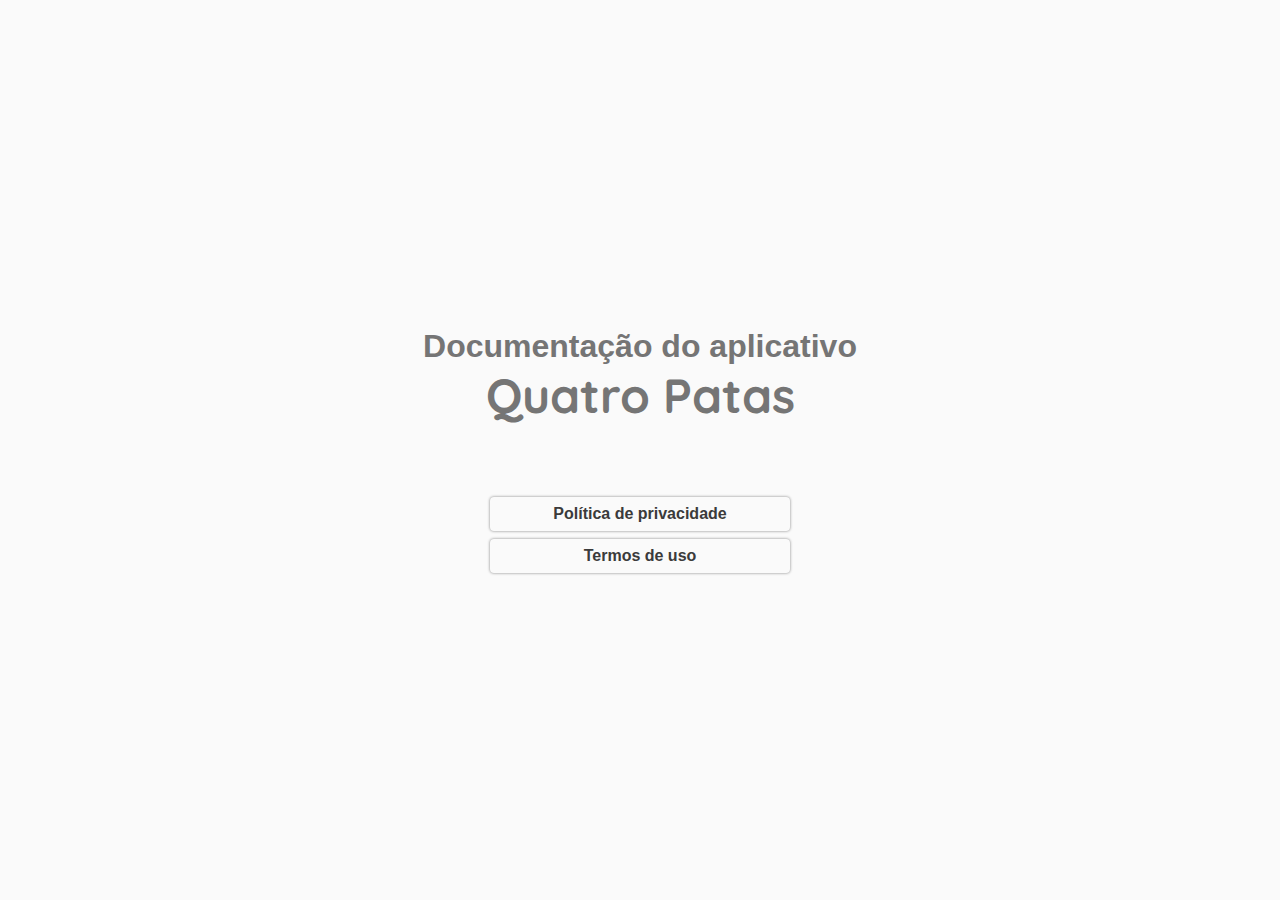
<file: index.html>
<!DOCTYPE html>
<html lang="en">
<head>
    <meta charset="UTF-8">
    <meta http-equiv="X-UA-Compatible" content="IE=edge">
    <meta name="viewport" content="width=device-width, initial-scale=1.0">
    <link rel="preconnect" href="https://fonts.googleapis.com">
    <link rel="preconnect" href="https://fonts.googleapis.com">
    <link rel="preconnect" href="https://fonts.gstatic.com" crossorigin>
    <link href="https://fonts.googleapis.com/css2?family=Quicksand:wght@300;400;500;600;700&display=swap" rel="stylesheet">
    <style>
        *{
            margin: 0;
            padding: 0;
            font-family: sans-serif;
            box-sizing: border-box;

        } 
        h1{
            text-align: center;
            margin-bottom: 64px;
            color: rgb(117, 117, 117);
        }
        #logo{
            font-family: 'Quicksand', sans-serif;
            font-size: 48px;
        }
        .content{
            display: flex;
            flex-direction: column;
            gap: 8px;
            width: 300px;
            align-items: center;
            justify-content: center;
            height: 100vh;
            width: 100vw;

            background-color: rgb(250, 250, 250);
        }
        a{
            color: rgb(59, 59, 59);
            box-shadow: 0 0 3px gray;

            text-align: center;
            padding: 8px 16px;
            width: 300px;

            transition: 0.3s;

            border-radius: 4px;
            font-weight: 700;
            text-decoration: none;

        }
        a:hover{
            color: white;
            background: linear-gradient(to right bottom, #000831 -20%, #61BDD0,#000831 120%);
        }
    </style>
    <title>termos e politicas</title>
</head>
<body>
    <div id="container" class="content">
        <h1>Documentação do aplicativo<br/>
            <span id="logo">Quatro Patas</span></h1>
        <a href="./politica-quatro-patas/">Política de privacidade</a>
        <a href="./termo-quatro-patas/">Termos de uso</a>
    </div>
</body>
</html>
</file>
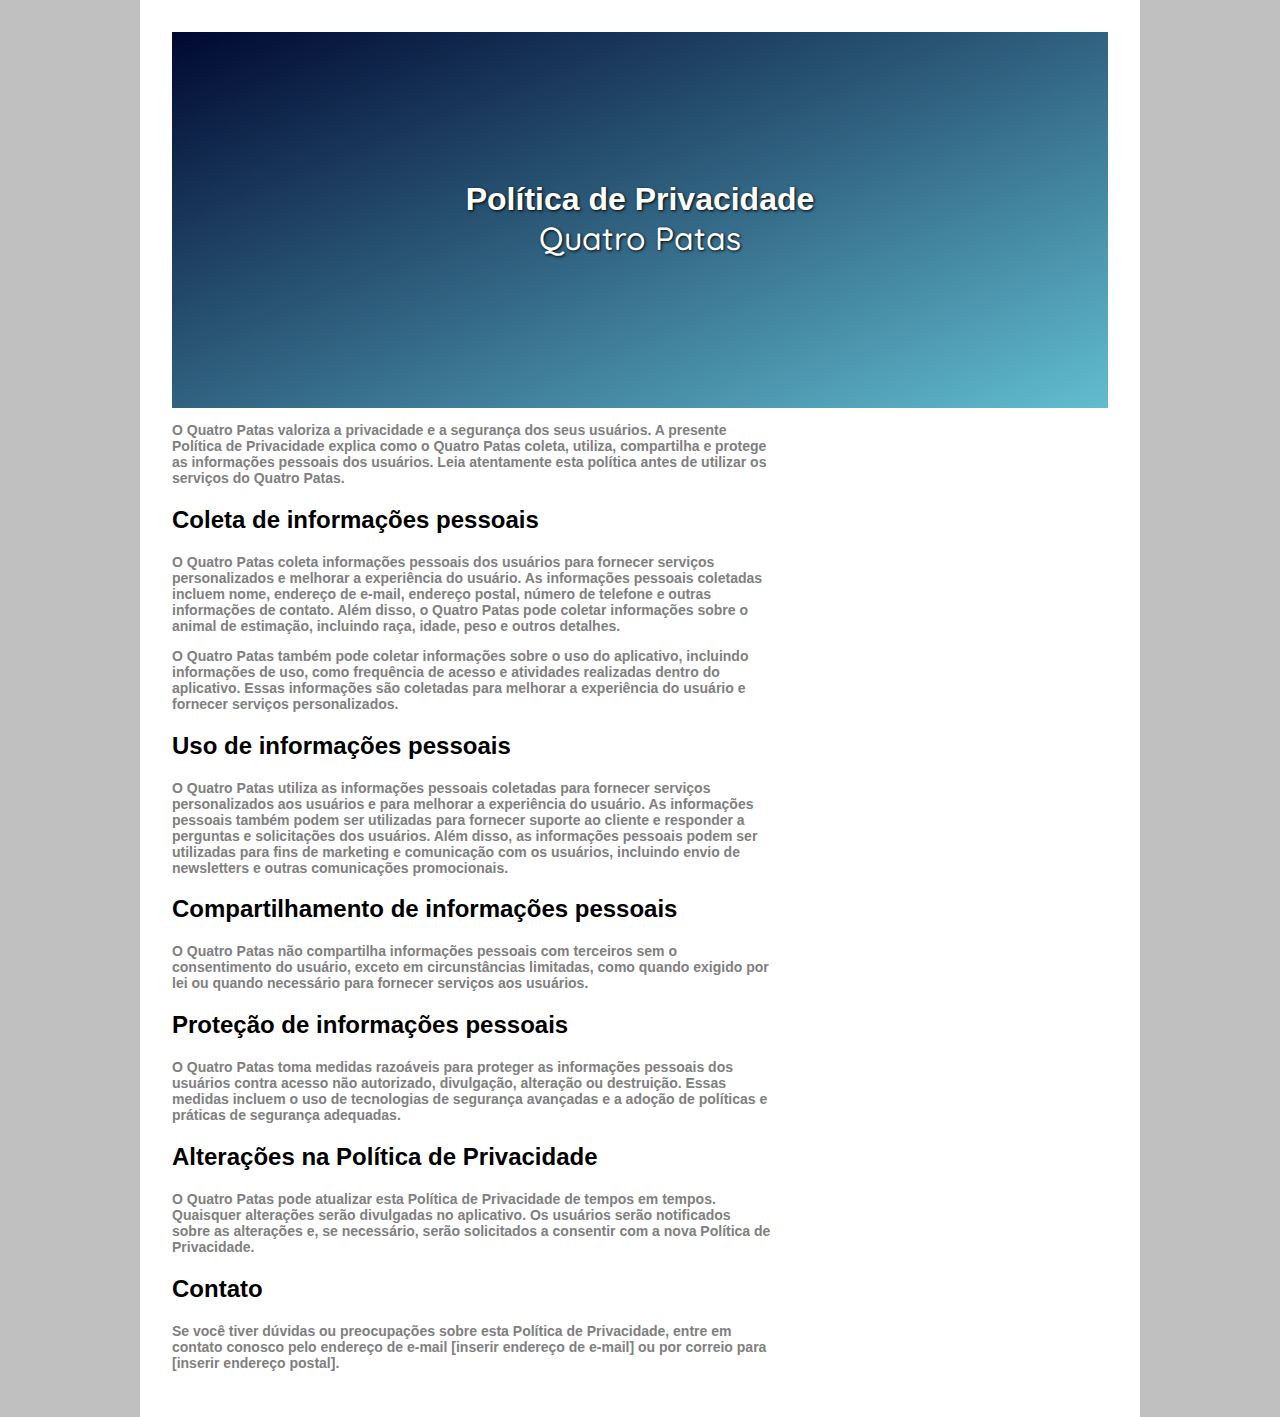
<file: politica-quatro-patas/index.html>
<!DOCTYPE html>
<html lang="en">
<head>
    <meta charset="UTF-8">
    <meta http-equiv="X-UA-Compatible" content="IE=edge">
    <meta name="viewport" content="width=device-width, initial-scale=1.0">
    <link rel="preconnect" href="https://fonts.googleapis.com">
    <link rel="preconnect" href="https://fonts.googleapis.com">
    <link rel="preconnect" href="https://fonts.gstatic.com" crossorigin>
    <link href="https://fonts.googleapis.com/css2?family=Quicksand:wght@300;400;500;600;700&display=swap" rel="stylesheet">
    <link rel="stylesheet" href="../assets/style.css">
    <title>Política de privacidade</title>
</head>
<body>
    <div id="container">
 
        <div id="header">
            <h1>
                Política de Privacidade<br/>
                <span id="logo">Quatro Patas</span>
            </h1>
        </div>

        <p>O Quatro Patas valoriza a privacidade e a segurança dos seus usuários. A presente Política de Privacidade explica como o Quatro Patas coleta, utiliza, compartilha e protege as informações pessoais dos usuários. Leia atentamente esta política antes de utilizar os serviços do Quatro Patas.</p>

        <h2>Coleta de informações pessoais</h2>

        <p>O Quatro Patas coleta informações pessoais dos usuários para fornecer serviços personalizados e melhorar a experiência do usuário. As informações pessoais coletadas incluem nome, endereço de e-mail, endereço postal, número de telefone e outras informações de contato. Além disso, o Quatro Patas pode coletar informações sobre o animal de estimação, incluindo raça, idade, peso e outros detalhes.</p>

        <p>O Quatro Patas também pode coletar informações sobre o uso do aplicativo, incluindo informações de uso, como frequência de acesso e atividades realizadas dentro do aplicativo. Essas informações são coletadas para melhorar a experiência do usuário e fornecer serviços personalizados.</p>

        <h2>Uso de informações pessoais</h2>

        <p>O Quatro Patas utiliza as informações pessoais coletadas para fornecer serviços personalizados aos usuários e para melhorar a experiência do usuário. As informações pessoais também podem ser utilizadas para fornecer suporte ao cliente e responder a perguntas e solicitações dos usuários. Além disso, as informações pessoais podem ser utilizadas para fins de marketing e comunicação com os usuários, incluindo envio de newsletters e outras comunicações promocionais.</p>

        <h2>Compartilhamento de informações pessoais</h2>

        <p>O Quatro Patas não compartilha informações pessoais com terceiros sem o consentimento do usuário, exceto em circunstâncias limitadas, como quando exigido por lei ou quando necessário para fornecer serviços aos usuários.</p>

        <h2>Proteção de informações pessoais</h2>

        <p>O Quatro Patas toma medidas razoáveis para proteger as informações pessoais dos usuários contra acesso não autorizado, divulgação, alteração ou destruição. Essas medidas incluem o uso de tecnologias de segurança avançadas e a adoção de políticas e práticas de segurança adequadas.</p>

        <h2>Alterações na Política de Privacidade</h2>

        <p>O Quatro Patas pode atualizar esta Política de Privacidade de tempos em tempos. Quaisquer alterações serão divulgadas no aplicativo. Os usuários serão notificados sobre as alterações e, se necessário, serão solicitados a consentir com a nova Política de Privacidade.</p>

        <h2>Contato</h2>

        <p>Se você tiver dúvidas ou preocupações sobre esta Política de Privacidade, entre em contato conosco pelo endereço de e-mail [inserir endereço de e-mail] ou por correio para [inserir endereço postal].</p>
    </div>

</body>
</html>
</file>
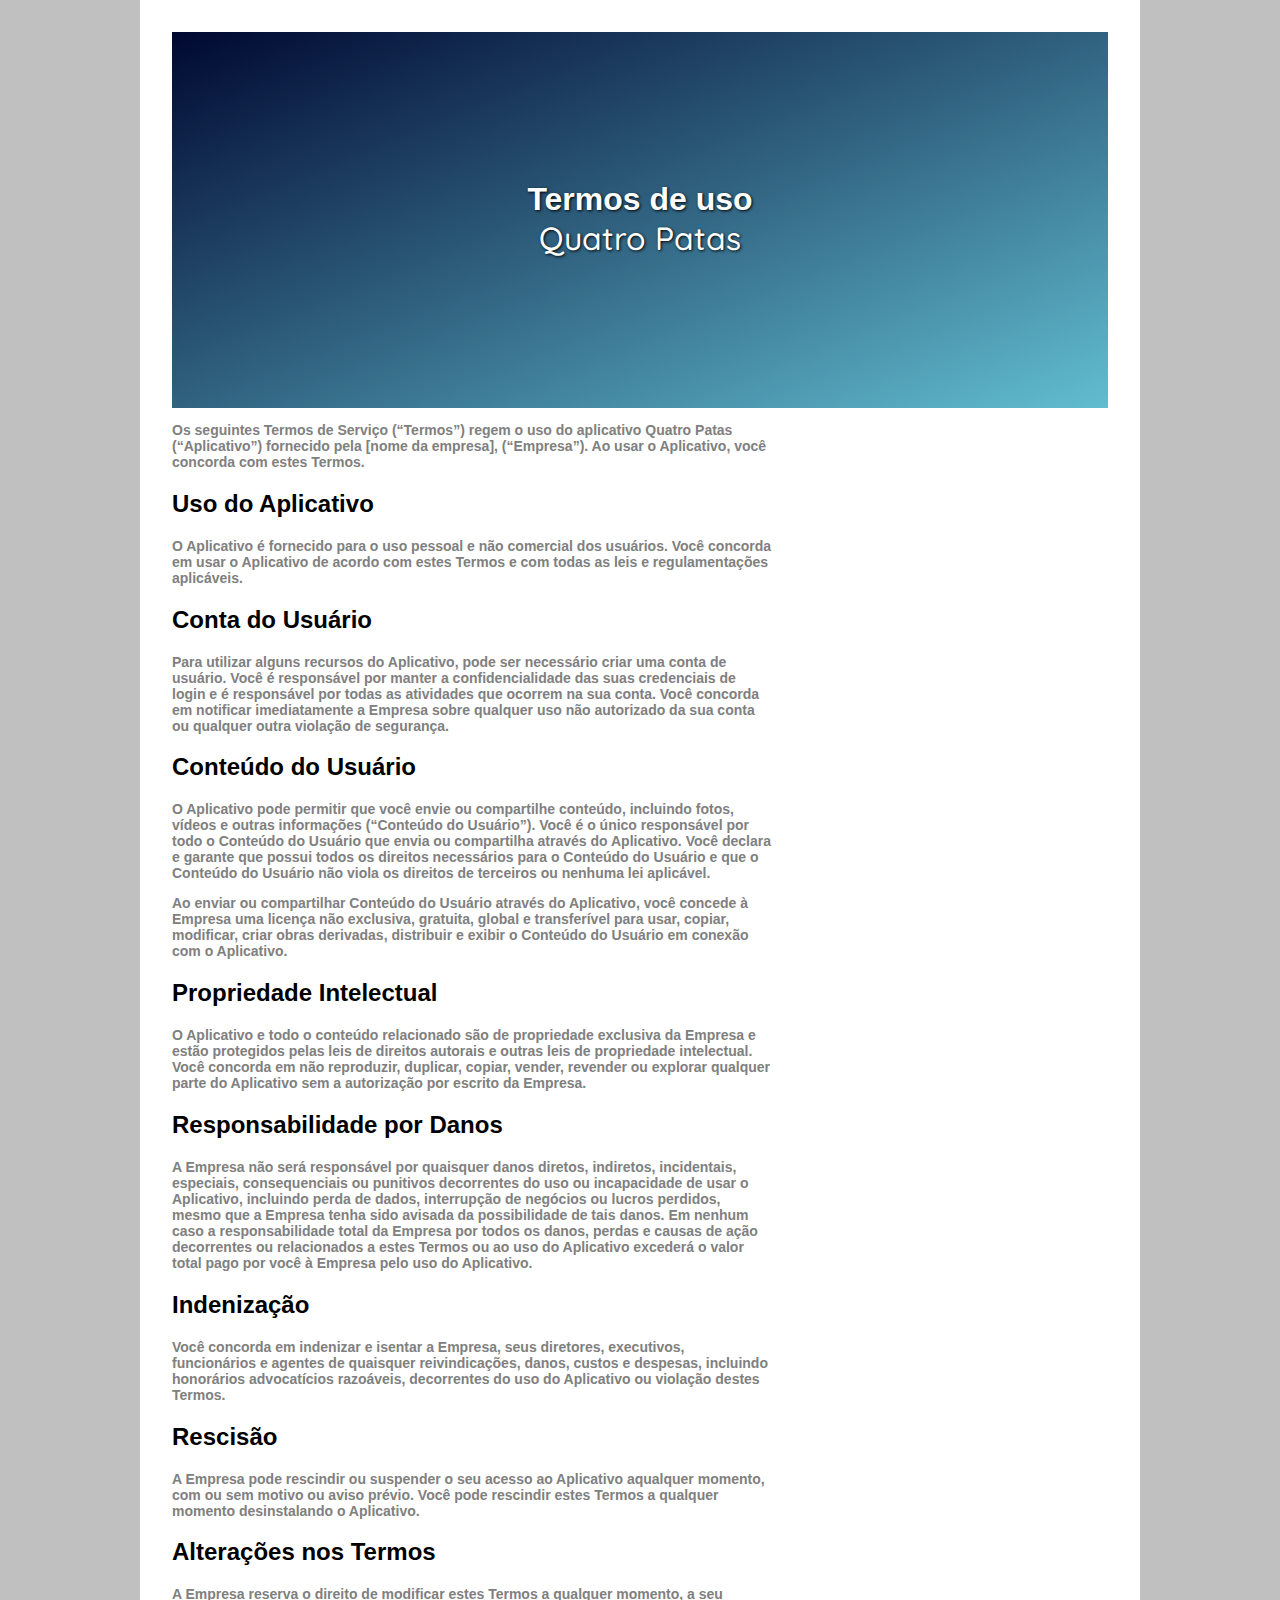
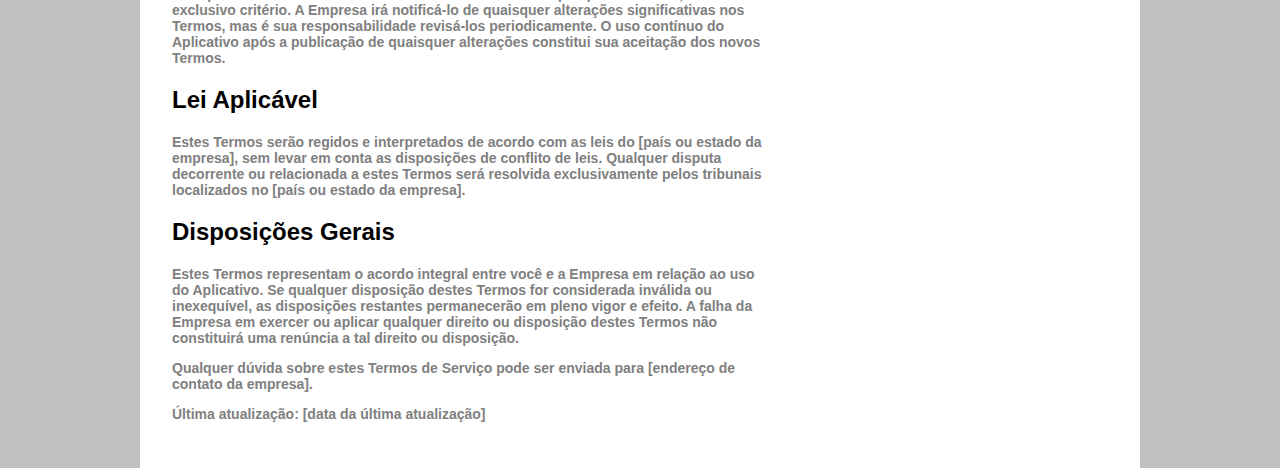
<file: termo-quatro-patas/index.html>
<!DOCTYPE html>
<html lang="en">
<head>
    <meta charset="UTF-8">
    <meta http-equiv="X-UA-Compatible" content="IE=edge">
    <meta name="viewport" content="width=device-width, initial-scale=1.0">
    <link rel="preconnect" href="https://fonts.googleapis.com">
    <link rel="preconnect" href="https://fonts.googleapis.com">
    <link rel="preconnect" href="https://fonts.gstatic.com" crossorigin>
    <link href="https://fonts.googleapis.com/css2?family=Quicksand:wght@300;400;500;600;700&display=swap" rel="stylesheet">
    <link rel="stylesheet" href="../assets/style.css">
    <title>Termos de uso</title>
</head>
<body>
    <div id="container">
        <div id="header">
            <h1>
                Termos de uso<br/> 
                <span id="logo">Quatro Patas</span>
            </h1>
        </div>

        <p>
            Os seguintes Termos de Serviço (“Termos”) regem o uso do aplicativo Quatro Patas (“Aplicativo”) fornecido pela [nome da empresa], (“Empresa”). Ao usar o Aplicativo, você concorda com estes Termos.
        </p>

        <h2>
            Uso do Aplicativo
        </h2>
        <p>O Aplicativo é fornecido para o uso pessoal e não comercial dos usuários. Você concorda em usar o Aplicativo de acordo com estes Termos e com todas as leis e regulamentações aplicáveis.</p>

        <h2>Conta do Usuário</h2>
        <p>Para utilizar alguns recursos do Aplicativo, pode ser necessário criar uma conta de usuário. Você é responsável por manter a confidencialidade das suas credenciais de login e é responsável por todas as atividades que ocorrem na sua conta. Você concorda em notificar imediatamente a Empresa sobre qualquer uso não autorizado da sua conta ou qualquer outra violação de segurança.</p>

        <h2>
            Conteúdo do Usuário
        </h2>
        <p>O Aplicativo pode permitir que você envie ou compartilhe conteúdo, incluindo fotos, vídeos e outras informações (“Conteúdo do Usuário”). Você é o único responsável por todo o Conteúdo do Usuário que envia ou compartilha através do Aplicativo. Você declara e garante que possui todos os direitos necessários para o Conteúdo do Usuário e que o Conteúdo do Usuário não viola os direitos de terceiros ou nenhuma lei aplicável.</p>

        <p>Ao enviar ou compartilhar Conteúdo do Usuário através do Aplicativo, você concede à Empresa uma licença não exclusiva, gratuita, global e transferível para usar, copiar, modificar, criar obras derivadas, distribuir e exibir o Conteúdo do Usuário em conexão com o Aplicativo.</p>

        <h2>Propriedade Intelectual</h2>
        <p>O Aplicativo e todo o conteúdo relacionado são de propriedade exclusiva da Empresa e estão protegidos pelas leis de direitos autorais e outras leis de propriedade intelectual. Você concorda em não reproduzir, duplicar, copiar, vender, revender ou explorar qualquer parte do Aplicativo sem a autorização por escrito da Empresa.</p>

        <h2>Responsabilidade por Danos</h2>
        <p>A Empresa não será responsável por quaisquer danos diretos, indiretos, incidentais, especiais, consequenciais ou punitivos decorrentes do uso ou incapacidade de usar o Aplicativo, incluindo perda de dados, interrupção de negócios ou lucros perdidos, mesmo que a Empresa tenha sido avisada da possibilidade de tais danos. Em nenhum caso a responsabilidade total da Empresa por todos os danos, perdas e causas de ação decorrentes ou relacionados a estes Termos ou ao uso do Aplicativo excederá o valor total pago por você à Empresa pelo uso do Aplicativo.</p>

        <h2>Indenização</h2>
        <p>Você concorda em indenizar e isentar a Empresa, seus diretores, executivos, funcionários e agentes de quaisquer reivindicações, danos, custos e despesas, incluindo honorários advocatícios razoáveis, decorrentes do uso do Aplicativo ou violação destes Termos.</p>

        <h2>Rescisão</h2>
        <p>A Empresa pode rescindir ou suspender o seu acesso ao Aplicativo aqualquer momento, com ou sem motivo ou aviso prévio. Você pode rescindir estes Termos a qualquer momento desinstalando o Aplicativo.</p>

        <h2>Alterações nos Termos</h2>
        <p>A Empresa reserva o direito de modificar estes Termos a qualquer momento, a seu exclusivo critério. A Empresa irá notificá-lo de quaisquer alterações significativas nos Termos, mas é sua responsabilidade revisá-los periodicamente. O uso contínuo do Aplicativo após a publicação de quaisquer alterações constitui sua aceitação dos novos Termos.</p>

        <h2>Lei Aplicável</h2>
        <p>Estes Termos serão regidos e interpretados de acordo com as leis do [país ou estado da empresa], sem levar em conta as disposições de conflito de leis. Qualquer disputa decorrente ou relacionada a estes Termos será resolvida exclusivamente pelos tribunais localizados no [país ou estado da empresa].</p>

        <h2>Disposições Gerais</h2>
        <p>Estes Termos representam o acordo integral entre você e a Empresa em relação ao uso do Aplicativo. Se qualquer disposição destes Termos for considerada inválida ou inexequível, as disposições restantes permanecerão em pleno vigor e efeito. A falha da Empresa em exercer ou aplicar qualquer direito ou disposição destes Termos não constituirá uma renúncia a tal direito ou disposição.</p>

        <p>Qualquer dúvida sobre estes Termos de Serviço pode ser enviada para [endereço de contato da empresa].</p>

        <p>Última atualização: [data da última atualização]</p>
    </div>
</body>
</html>
</file>
<file: assets/style.css>
*{
    font-family: sans-serif;
    box-sizing: border-box;
}
body{
    margin: 0;
    padding: 0;
    background-color: #c0c0c0;
} 
#container{
    background-color: white;
    max-width: 1000px;
    margin: 0 auto;
    padding: 32px;
    height: 100%;
}
#header{
    background: linear-gradient(to right bottom, #000831, #61BDD0);
    padding: 128px 16px;
    
}
#logo{
    font-family: 'Quicksand', sans-serif;
    font-weight: 500;
}
h1{
    color: white;
    text-align: center;
    text-shadow: 1px 1px 3px black;
    font-size: 2rem;
}
p{
    color: gray;
    max-width: 600px;
    font-weight: 600;
    font-size: 14px;
}



@media (max-width: 800px) {
    #container{
        background-color: white;
        margin: 0 auto;
        padding: 8px;
        height: 100%;
    }
    #header{
        background: linear-gradient(to right bottom, #000831, #61BDD0);
        padding: 64px 16px;
        
    }
    h1{
        font-size: 1.5rem;
    }
    h2{
        font-size: 1.2rem;
    }
}
</file>
